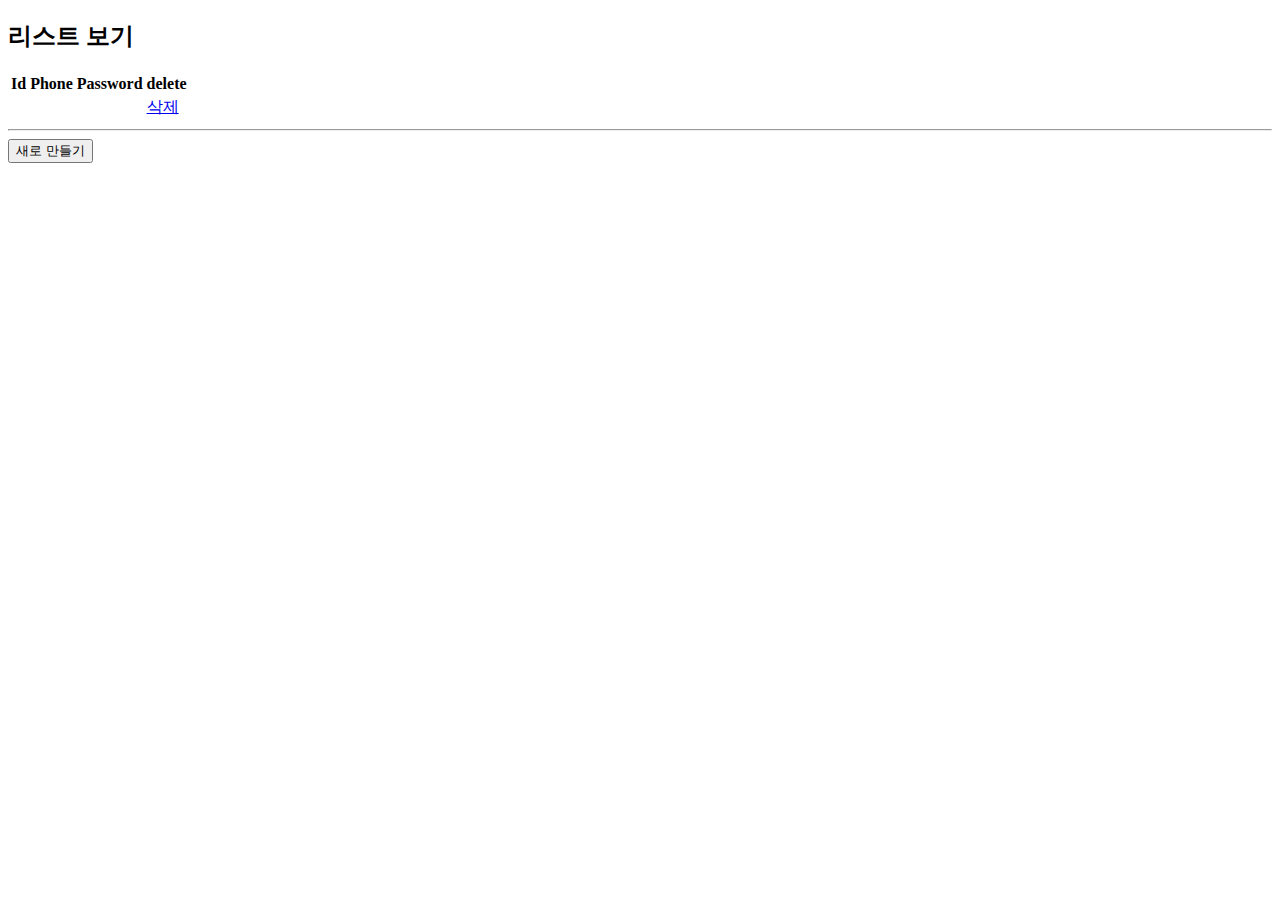
<file: src/main/resources/templates/manager.html>
<!DOCTYPE HTML>
<html xmlns:th="http://www.thymeleaf.org">
<head>
    <meta http-equiv="Content-Type" content="text/html; charset=UTF-8"/>
</head>
<body>
<h2>리스트 보기</h2>

<div th:if="${not #lists.isEmpty(users)}">
    <table class="glyphicon glyphicon-calendar">
        <tr>
            <th>Id</th>
            <th>Phone</th>
            <th>Password</th>
            <th>delete</th>
        </tr>
        <tr th:each="person : ${users}">
            <td th:text="${user.id}"></td>
            <td th:text="${user.phone}"></td>
            <td th:text="${user.password}"></td>
            <td><a href="/manager" th:href="@{'manager/delete/' + ${user.id}}">삭제</a></td>
        </tr>
    </table>
    <hr/>
</div>
<a href="/"><button>새로 만들기</button></a>

</body>
</html>
</file>
